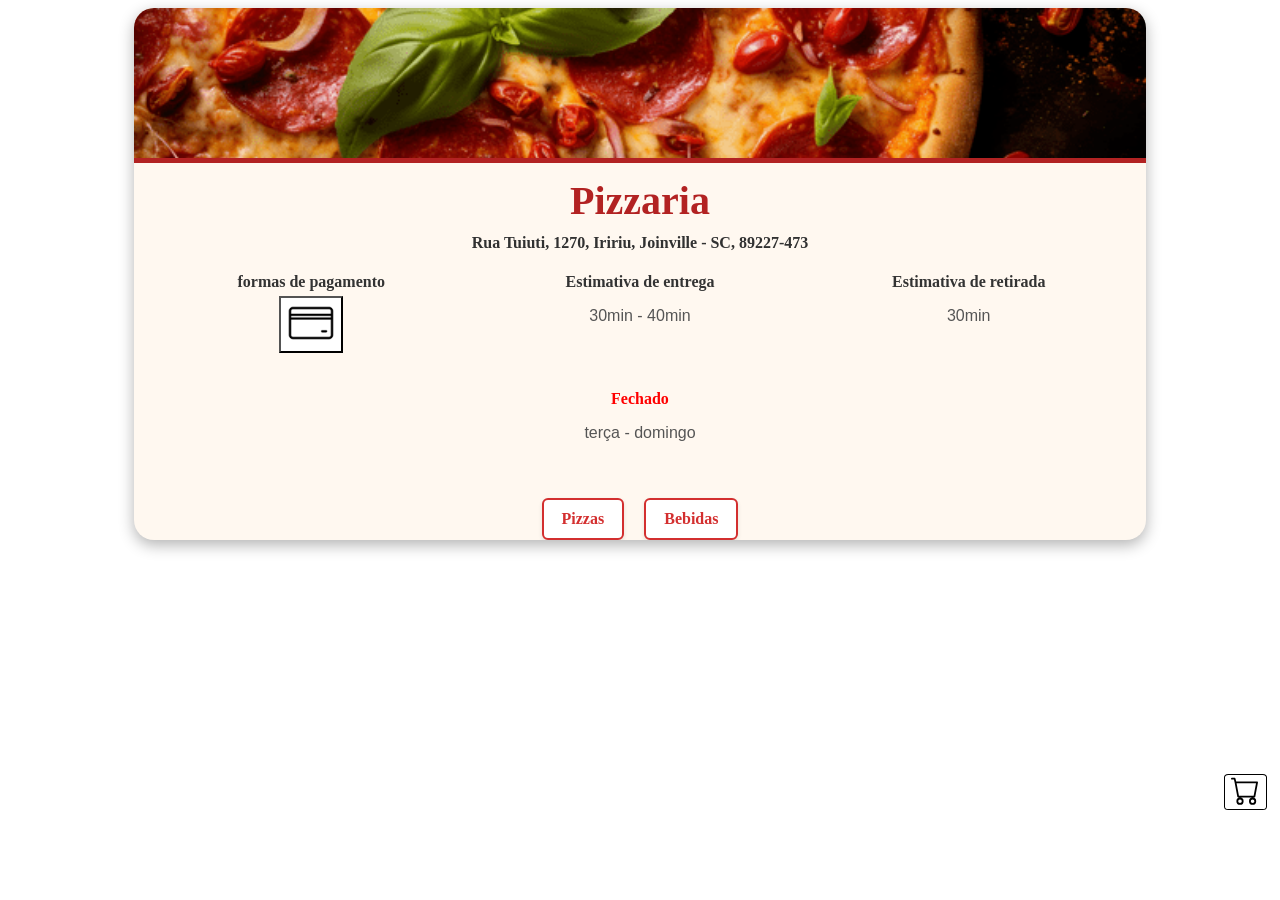
<file: index.html>
<!DOCTYPE html>
<html lang="pt-Br">
<head>
    <meta charset="UTF-8">
    <meta name="viewport" content="width=device-width, initial-scale=1.0">
    <link rel="stylesheet" href="style.css">
    <title>PIZZARIA</title>
</head>
<body>

    <div id="root"></div>

    <script type="module" src="script.js"></script>
</body>
</html>
</file>
<file: style.css>
/* Fonte para títulos */
li {
  list-style: none;
  margin: 0;
}

h1 {
  text-align: center;
  font-family: 'Playfair Display', serif;
  /* elegante e legível */
  font-size: 2.5rem;
  color: #b22222;
  /* vermelho pizza */
  margin: 10px 0;
}

svg,
button {
  cursor: pointer;
}

/* Imagem destaque */
#imagem_destaque {
  width: 100%;
  height: 150px;
  object-fit: cover;
  /* mantém proporção da imagem */
  border-bottom: 5px solid #b22222;
  /* detalhe */
}

#endereco {
  text-align: center;
}

/* Container principal */
header {
  width: 80%;
  margin: 0 auto;
  border-radius: 20px;
  overflow: hidden;
  box-shadow: 0 5px 15px rgba(0, 0, 0, 0.3);
  background-color: #fff8f0;
  /* tom suave */
}

#comprarMais {
  background-color: white;
  border: 1px solid black;
  border-radius: 30px;
  font-size: large;
}

#comprarMais:hover {
  transform: scale(1.03);
  box-shadow: 1px 2px 3px black;
}

header button {
  background-color: white;
}

header button:hover {
  box-shadow: 3px 3px 3px black;
  cursor: pointer;
  margin-bottom: 1%;
  margin-top: -1%;
}

#divCarrinhoHeader {
  position: fixed;
  right: 1%;
  bottom: 10%;
  background-color: white;
  z-index: 1000;
}

#divCarrinhoHeader button {
  border: 1px solid black;
  border-radius: 10%;
}


/* Grid de informações */
#header {
  display: grid;
  grid-template-columns: repeat(3, 1fr);
  gap: 15px;
  padding: 20px;
  padding-top: 0%;
  text-align: center;
}

#header h4 {
  font-family: 'Lobster', cursive;
  /* estilo artesanal */
  color: #333;
  margin-bottom: 5px;
}

#header p {
  font-family: 'Lato', sans-serif;
  color: #555;
}

/* Botão maps */
#maps {
  text-decoration: none;
  border: none;
  border-radius: 5px;
  padding: 5px 10px;
  color: rgb(49, 49, 49);
  font-weight: bold;
  transition: background 0.3s;
}

#maps:hover {
  border: 1px solid black;
}

#cartao {
  width: 0.5in;
  height: 0.5in;
}

#previa {
  border-radius: 5px;
  background-color: white;
  position: fixed;
  display: none;
  width: 50%;
  box-shadow: 0 5px 15px rgba(0, 0, 0, 0.3);
  left: 1%;
  z-index: 1000;
}

#previa li {
  list-style: none;
  border: 1px solid gray;
  border-top: 0px;
  border-left: 0px;
  border-right: 0px;
  font-size: xx-large;
  vertical-align: middle;
}

#previa li img {
  width: 0.5in;
  vertical-align: middle;
  margin-right: 3%;
}

#previa li svg {
  width: 0.5in;
  height: 0.5in;
  vertical-align: middle;
  margin-right: 3%;
}

#previa button {
  margin: 3%;
  border: 0px solid;
  background-color: transparent;
}

#previa button:hover {
  cursor: pointer;
  border: 1px solid black;
}

#dupla-esquerda {
  width: 0.3in;
  height: 0.3in;
}

.dPrev {
  padding: 5%;
}

.preco {
  font-size: larger;
  font-weight: bold;
  color: red;
}

.pizzas {
  text-align: center;
  padding: 0;
  padding-top: 5%;
}


.pizzas li {
  list-style: none;
  text-align: left;
  padding-left: 3%;
  padding-bottom: 1%;
  box-shadow: 2px 2px 2px gray;
  border-radius: 5px;
  border-left: 3px solid red;
}

.pizzas li:hover {
  box-shadow: 4px 4px 3px gray;
  transform: scale(1.01);
}


#sabores {
  display: none;
}

.retorno {
  width: 0.3in;
  height: 0.3in;
  color: #000;
  cursor: pointer;
}

.barra_superior {
  background-color: rgb(255, 217, 0);
  display: flex;
  align-items: center;
  justify-content: space-between;
  padding: 0 10px;
  position: fixed;
  width: 98%;

  transform: translateX(-50%);
  left: 50%;
}

.barra_superior h3 {
  flex: 1;
  /* ocupa espaço central */
  text-align: center;
  /* centraliza o texto dentro do espaço */
}

.barra_superior button {
  flex: 0;
  /* não cresce, fica fixo */
  background-color: transparent;
  border: 0px solid;
}

.carrinho {
  padding-top: 0.3in;
  padding-bottom: 1in;
}



.inferior {
  position: fixed;
  box-shadow: -1px -1px 3px;
  width: 98%;
  transform: translateX(-50%);
  left: 50%;
  bottom: 1%;
  padding: 1%;
  background-color: rgb(255, 255, 255);
}

.inferior p {
  text-align: center;

}

.inferior button {
  border: 0px solid;
  border-radius: 10px;
  background-color: red;
  color: white;
  width: 90%;
  font-size: larger;
}

.inferior button:hover {
  transform: scale(1.01);
  box-shadow: 3px 3px 3px black;
}



.total {
  display: inline;
}

.total span {
  font-size: x-large;
  font-weight: bold;
}

.base {
  display: grid;
  grid-template-columns: 1fr 1fr;
}

.base button {
  height: 100%;
}

.lista {
  display: flex;
  gap: 1px;
  flex-wrap: wrap;
  flex-direction: row;
  padding: 0;
}

.lista li {
  list-style: none;
  color: black;
  border-left: 2px solid rgb(0, 0, 0);
  padding-right: 5px;
  padding-left: 1px;

}


#sabores_pizza {
  padding-top: 5%;
  padding-bottom: 10%;
  padding-left: 0;
  padding-right: 0;
}

#sabores_pizza li {
  display: flex;
  list-style: none;
  border: 1px solid gray;
  border-top: 0px;
  border-left: 0px;
  border-right: 0px;
  vertical-align: middle;

  width: 100%;
}

#sabores_pizza li div {
  vertical-align: middle;
}

.dp {
  width: 2in;
  margin-left: auto;
  text-align: right;

}

.dp button {
  display: inline;
  font-size: xx-large;
  background-color: transparent;
  border-radius: 5px;
  padding: 5%;
  border: 0px solid;
}

.dp p {
  display: inline;
  padding: 3%;
  font-size: x-large;
}

.dp button:hover {
  background-color: rgb(209, 209, 209);
  color: white;
  cursor: pointer;
}

#lista_bordas {
  display: grid;
  gap: 1%;
  padding-top: 5%;
  padding-bottom: 25%;
  padding-left: 0;
}


#lista_bordas li {
  display: flex;
  list-style: none;
  box-shadow: 1px 1px 3px black;
  border-radius: 3px;
  padding: 1%;
  padding-bottom: 0%;
}

#lista_bordas li input {
  margin-left: auto;

}

#lista_bordas li:hover {
  transform: scale(1.01);
}

/*TODO carrinho tem 2 tipos de lista, pizzas e bebidas, .carrinho serve pras duas listas*/

.carrinho {
  list-style: none;
  border-radius: 3px;
  gap: 1%;
  flex-wrap: wrap;
  flex-direction: column;
  padding-left: 0;
}

.carrinho button {
  font-size: 0.3in;
  background-color: transparent;
  border: 0px solid transparent;
}

.carrinho ul {
  list-style: none;
}

.sabores_carrinho {
  box-shadow: 1px 1px 3px black;
  border-radius: 5px;
  padding: 1%;
  display: flex;
  margin-bottom: 1%;
}

#pizza_carrinho {
  padding: 0%;
  padding-top: 5%;
}


#pizza_carrinho .borda {
  padding-top: 1%;
  padding-bottom: 1%;

}


#lixo {
  width: 0.3in;
  height: 0.3in;
  color: red;
}

.dp_carrinho {
  margin-left: auto;
  display: grid;
  grid-template-columns: 1fr;
}

/*--------------------------------------------------------*/

.carrinho-vazio {
  margin: 20px auto;
  padding: 15px;
  text-align: center;
  font-size: 1.1rem;
  font-weight: bold;
  color: #555;
  background: #f0f0f0;
  border: 2px dashed #ccc;
  border-radius: 8px;
  max-width: 400px;
  animation: fadeIn 0.3s ease;
}

.carrinho-vazio::before {
  content: "🛒 ";
  font-size: 1.4rem;
}

@keyframes fadeIn {
  from {
    opacity: 0;
    transform: scale(0.95);
  }

  to {
    opacity: 1;
    transform: scale(1);
  }
}


/*--------------------------------------------------------*/
#formulario form {
  display: grid;
  grid-template-columns: 1fr;
  width: 100%;
}

.lacuna input,
select {
  width: 100%;
}

/*----------------------------------------------------------*/

#retirada {

  display: flex;
  justify-content: center;
  gap: 20px;
  margin: 30px auto;
  max-width: 800px;
}

.card-retirada {
  flex: 1;
  background: #f9f9f9;
  border: 1px solid #ddd;
  border-radius: 8px;
  padding: 20px;
  text-align: center;
  box-shadow: 0 2px 6px rgba(0, 0, 0, 0.1);
  transition: transform 0.2s ease, box-shadow 0.2s ease;
  cursor: pointer;
}

.card-retirada:hover {
  transform: translateY(-4px);
  box-shadow: 0 4px 12px rgba(0, 0, 0, 0.15);
}

.card-retirada h3 {
  margin-bottom: 10px;
  font-size: 1.2rem;
  color: #333;
}

.card-retirada p {
  margin-bottom: 15px;
  color: #555;
}

/*-------------------------------------------*/

#lista-pagamentos {
  list-style: none;
  display: grid;
  gap: 3%;
  padding: 0;
  padding-top: 5%;
}

#lista-pagamentos li {
  display: flex;
  flex-wrap: wrap;
  gap: 1%;
  border-radius: 3px;
  box-shadow: 1px 1px 3px black;
  padding-left: 1%;
}

#lista-pagamentos li:hover {
  transform: scale(1.01);
}

#lista-pagamentos img {
  width: 0.5in;
  height: 0.5in;
}

#lista-pagamentos svg {
  width: 0.5in;
  height: 0.5in;
}

#nome-usuario {
  padding-top: 5%;
  text-align: center;
}

#nome-usuario input {
  width: 40%;
  font-size: large;
}

#nome-usuario label {
  font-size: large;
}

/*-------------------------------------*/


#formulario-endereco {
  max-width: 500px;
  margin: 30px auto;
  padding: 20px;
  background: #f9f9f9;
  border-radius: 8px;
  box-shadow: 0 2px 6px rgba(0, 0, 0, 0.1);
  padding-top: 5%;
}

#formulario-endereco form {
  display: flex;
  flex-direction: column;
  gap: 15px;
}

.lacuna {
  display: flex;
  flex-direction: column;
}

.lacuna label {
  margin-bottom: 6px;
  font-weight: bold;
  color: #555;
}

.lacuna input,
.lacuna select {
  padding: 10px;
  border: 1px solid #ccc;
  border-radius: 6px;
  transition: border-color 0.2s ease;
}

.lacuna input:focus,
.lacuna select:focus {
  border-color: #007bff;
  outline: none;
}

#formulario-endereco button {
  margin-top: 10px;
  padding: 12px;
  background: #007bff;
  color: white;
  border: none;
  border-radius: 6px;
  font-size: 1rem;
  cursor: pointer;
  transition: background 0.2s ease;
}

#formulario-endereco button:hover {
  background: #0056b3;
}

/*-----------------------------------------------------------*/


.confirmacao {
  display: flex;
  flex-direction: column;
  align-items: center;
  gap: 12px;
  padding: 20px;
  margin-top: 15px;
  background: white;
  /* amarelo suave de alerta */
  border-radius: 8px;
  box-shadow: 0 2px 6px rgba(0, 0, 0, 0.1);
  animation: fadeIn 0.3s ease;
  position: fixed;
  left: 50%;
  transform: translate(-50%);
}

.confirmacao p {
  font-size: 1rem;
  font-weight: bold;
  color: #856404;
  text-align: center;
}

.confirmacao button {
  padding: 8px 16px;
  border: none;
  border-radius: 6px;
  cursor: pointer;
  font-size: 0.95rem;
  transition: background 0.2s ease;
}

.confirmacao button:first-of-type {
  background: #dc3545;
  /* vermelho para cancelar */
  color: white;
}

.confirmacao button:first-of-type:hover {
  background: #b52a37;
}

.confirmação button:last-of-type {
  background: #28a745;
  /* verde para confirmar */
  color: white;
}

.confirmacao button:last-of-type:hover {
  background: #1e7e34;
}

@keyframes fadeIn {
  from {
    opacity: 0;
    transform: translateY(-5px);
  }

  to {
    opacity: 1;
    transform: translateY(0);
  }
}

/*-----------------------------------------------------------------------*/


#cardapio {
  display: flex;
  justify-content: center;
  gap: 20px;
  list-style: none;
  margin: 20px 0 0 0;
  padding: 0;
}

#cardapio li {
  background: #fff;
  border: 2px solid #d32f2f;
  /* vermelho pizza */
  border-radius: 6px;
  padding: 10px 18px;
  font-size: 1rem;
  font-weight: bold;
  color: #d32f2f;
  cursor: pointer;
  transition: all 0.25s ease;
  box-shadow: 0 2px 4px rgba(0, 0, 0, 0.1);
}

#cardapio li:hover {
  background: #d32f2f;
  color: #fff;
  transform: translateY(-2px);
  box-shadow: 0 4px 8px rgba(0, 0, 0, 0.2);
}

#cardapio li.active {
  background: #d32f2f;
  color: #fff;
  border-color: #b71c1c;
}


/*-------------------------------------------------*/
#section-bebidas {
  padding-top: 5%;
}

.container1 figure {
  width: 1in;
  height: 1in;
  padding: 0%;
  margin: 0%;
}

.container1 img {
  width: 100%;
  height: 100%;

}

.bebida {
  display: grid;
  grid-template-columns: 3fr 1fr;
  padding-right: 10%;
}

 .container1 {
  display: grid;
  grid-template-columns: auto 1fr;
  /* imagem ocupa espaço fixo, info ocupa o restante */
  align-items: center;
  /* centraliza verticalmente */
  gap: 8px;
  /* controla a distância entre imagem e info */
}


/*.bebida */


.container2 {
  vertical-align: middle;
  display: grid;
  grid-template-columns: 1fr 1fr 1fr;
  width: 0.5in;
  height: 0.5in;
  margin-left: auto;
  gap: 20%;
}

.container2>* {
  background-color: transparent;
  border: 0px solid;
  text-align: center;
  font-size: xx-large;

}

#ul-bebidas {
  padding: 0%;
  padding-bottom: 10%;
}


/* Layout para telas menores (celular) */
@media (max-width: 10in) {
  /*TODO a lista do carrinho precisa de um padding bottom grande pra barra inferior não cobrir os pedidos*/


  h1 {
    font-size: 1.8rem;
    /* diminui o título */
  }

  #imagem_destaque {
    height: 150px;
    /* reduz altura da imagem */
  }

  header {
    width: 100%;
  }

  #previa {
    width: 100%;
  }

  #sabores_pizza {
    padding-top: 20%;
    padding-bottom: 40%;
  }

  .pizzas{
    padding-top: 15%;
  }


  #lista_bordas {
    padding-top: 18%;
    padding-bottom: 45%;
  }

  #formulario {
    width: 100%;

    max-width: none;
  }

  #retirada {
    flex-direction: column;
    /* organiza verticalmente */
    align-items: stretch;
  }

  .card-retirada {
    width: 90%;
  }

  #lista-pagamentos {
    padding-top: 10%;
  }

  #nome-usuario {
    padding-top: 1%;
  }

  #formulario-endereco {
    padding-top: 10%;
  }


  #ul-bebidas {
    padding-top: 10%;
    padding-bottom: 25%;
  }

  #sect_metodo{
    padding-top: 20%;
  }

}
</file>
